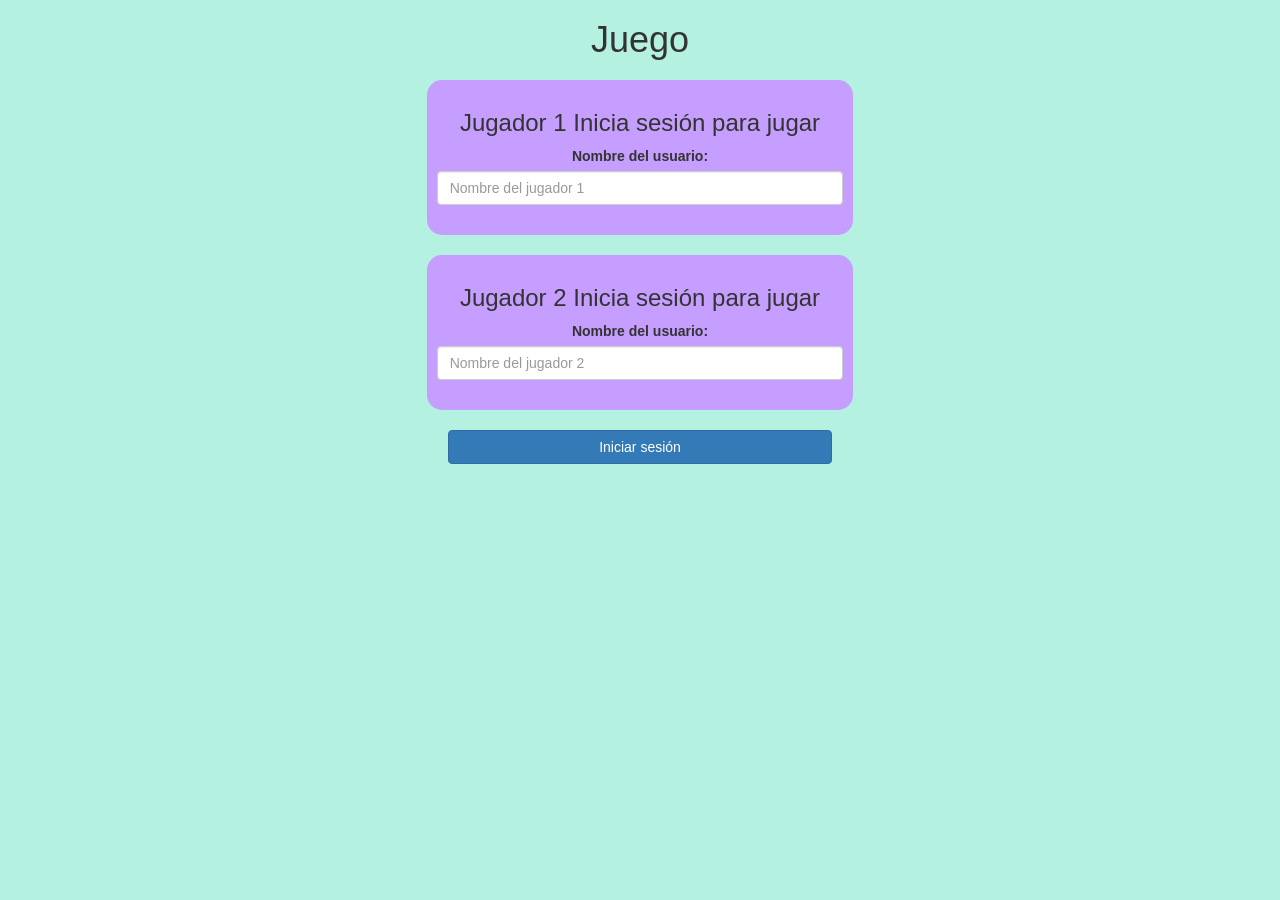
<file: index.html>
<!DOCTYPE html>
<html>
<head>
	<title>Adivina la palabra</title>

<meta name="viewport" content="width=device-width, initial-scale=1">
<link rel="stylesheet" href="https://maxcdn.bootstrapcdn.com/bootstrap/3.4.0/css/bootstrap.min.css">
<script src="https://ajax.googleapis.com/ajax/libs/jquery/3.4.1/jquery.min.js"></script>
<script src="https://maxcdn.bootstrapcdn.com/bootstrap/3.4.0/js/bootstrap.min.js"></script>

<link rel="stylesheet" type="text/css" href="game.css">

<script src="game_login.js"></script>
</head>
<body>

<center>
	<h1>Juego</h1>

	<!-- 1. Agrega el puntaje del juego-->

	<h2 id="score">  </h2>

	<div class="col-lg-4 col-sm-8 col-xs-11 login_div1">
		<h3>Jugador 1 Inicia sesión para jugar</h3>
		<label >Nombre del usuario:</label>
		 <input type="text" id="player1_name_input" class="form-control" placeholder="Nombre del jugador 1">
		 <br>
	</div>
<br>
	<div class="col-lg-4 col-sm-8 col-xs-11 login_div2">
		<h3 >Jugador 2 Inicia sesión para jugar</h3>
		  <label >Nombre del usuario:</label>
		 <input type="text" id="player2_name_input" class="form-control" placeholder="Nombre del jugador 2">
		<br>
	</div>
	<br>
		<button style="width:30%" class="btn btn-primary" onclick="addUser()">Iniciar sesión</button>
</center>

<script src="main.js"></script>

</body>
</html>
</file>
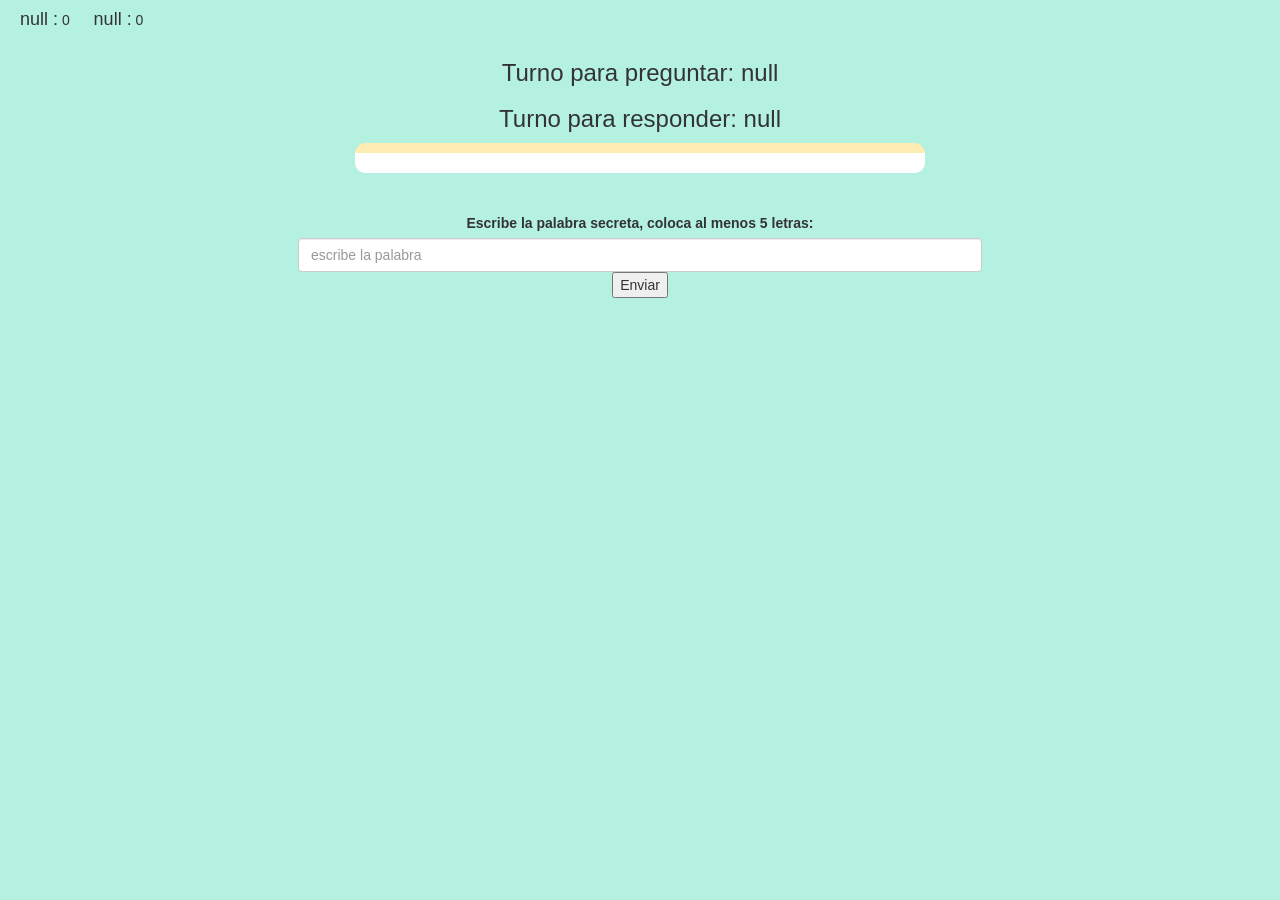
<file: game_page.html>
<!DOCTYPE html>
    <html>
    <head>
    <title>Guess The Word</title>
    <meta name="viewport" content="width=device-width, initial-scale=1">
    <link rel="stylesheet" href="https://maxcdn.bootstrapcdn.com/bootstrap/3.4.0/css/bootstrap.min.css">
    <script src="https://ajax.googleapis.com/ajax/libs/jquery/3.4.1/jquery.min.js"></script>
    <script src="https://maxcdn.bootstrapcdn.com/bootstrap/3.4.0/js/bootstrap.min.js"></script>
    <link rel="stylesheet" type="text/css" href="game.css">
</head>
<body>
    <!--1. Coloca etiquetas para agregar los nombres de los jugadores:-->
    <h4 id="player1_name"></h4> <span id="player1_score"></span>

    <h4 id="player2_name"></h4> <span id="player2_score"></span>

    


<div class="container">
	<center>
        <!-- Coloca el título de la segunda ventana: -->
		
        

        <!-- Coloca el espacio para las etiquetas "player_question" y "player_answer" -->
		<h3 id="player_question"></h3>
        <h3 id="player_answer"></h3>



		<div id="output" class="col-lg-6"> </div>
		<br>
		<br>

        <!-- Utiliza la etiqueta label para indicarle al usuario que coloque la palabra a adivinar:-->
        <label for=""> Escribe la palabra secreta, coloca al menos 5 letras: </label>


        <!-- Coloca una etiqueta input para que el usuario ingrese la palabra -->
        <input type="text" id="word" class="form-control" placeholder="escribe la palabra">


        <!-- Coloca un botón para enviar la palabra secreta:-->
		<button id="botonenviar" onclick="send()"> Enviar </button>


</div>

<script src="game_page.js"></script>
</body>
</html>
</file>
<file: game.css>
body{
	background-color: rgb(180, 241, 225);
}

.login_div1 , .login_div2{
	background: rgb(197, 158, 255);
	padding: 10px;
	float: none;
	border-radius: 15px;
}


#player1_name , #player2_name{
	display: inline-block;
	margin-left: 20px;
}

#word{
	width: 60%;
}

#word_display{
	letter-spacing: 5px;
}

#output
{
background: white;
border-radius: 10px;
border-top: 10px solid #fdedb2;
padding: 10px;
float: none;
text-align: left;
}
</file>
